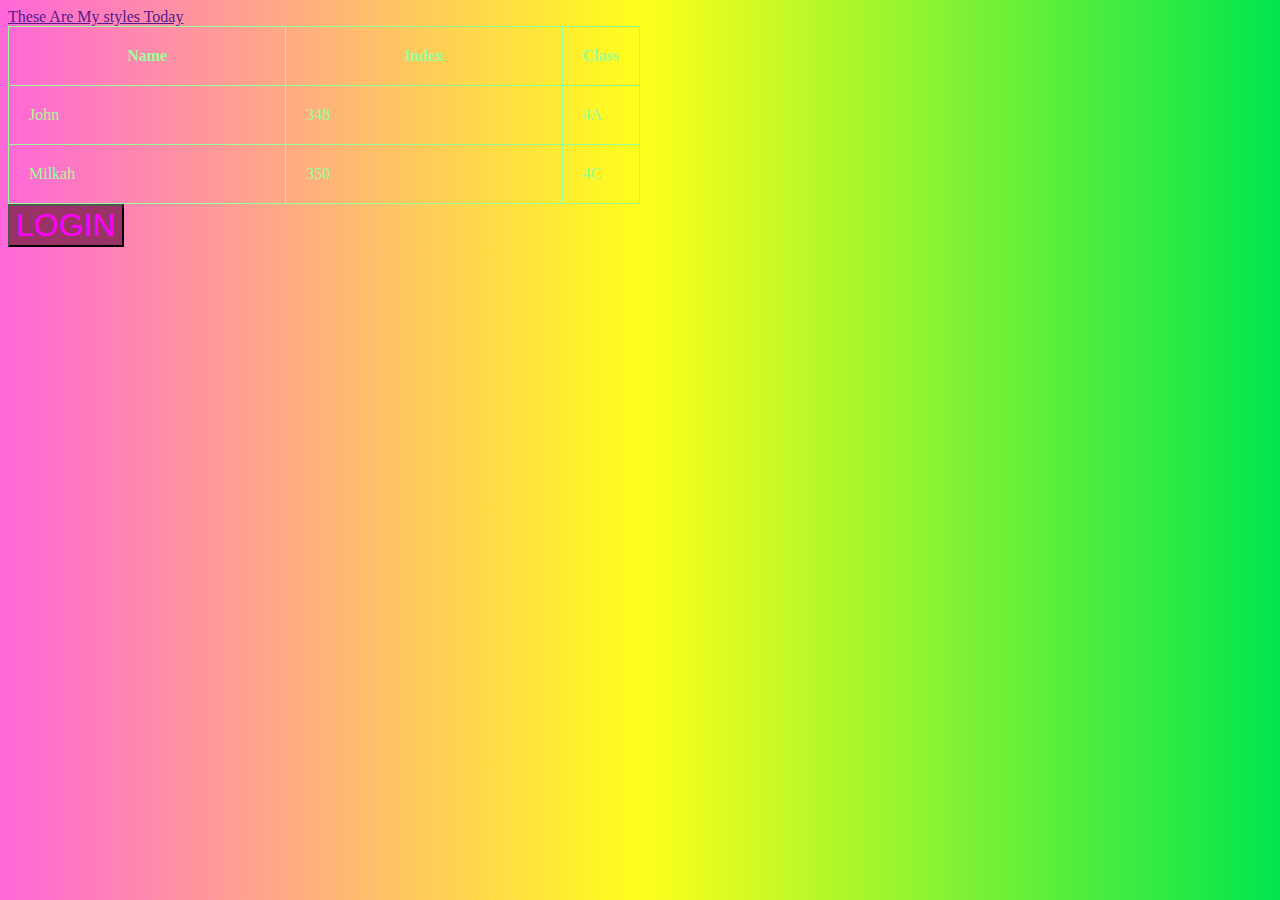
<file: urembo.html>
<!DOCTYPE html>
<html>
<head>
	<title>Beatiful</title>
	<link rel="stylesheet" type="text/css" href="style.css">
</head>
<body>

<a href="">These Are My styles Today</a>
<div>
	<table>
		<tr>
			<th>Name</th>
			<th>Index</th>
			<th>Class</th>
		</tr>
		<tr>
			<td>John</td>
			<td>348</td>
			<td>4A</td>
		</tr>
		<tr>
			<td>Milkah</td>
			<td>350</td>
			<td>4C</td>
		</tr>

	</table>
	<button class="btn1">LOGIN</button>
</div>
</body>
</html>
</file>
<file: style.css>
body
{
	background:linear-gradient(to left, #00e64d,#ffff1a,#ff66d9);
}
table,th,td
{
 border: 1px solid;
 border-collapse: collapse;
 width: 50%;
 padding: 20px;
 color: #99ff99;
 
}
h1
{
	color:#ffff00;
	text-decoration: underline; 
}
.btn1
{
	background-color:#993366; 
	color: #ff00ff;
	font-size: 2em;
}
.btn1:hover
{
	background-color:#8c1aff;
	color:#cc3399;
}
a:hover
{
	background-color:black; 
	color:white;
}
</file>
